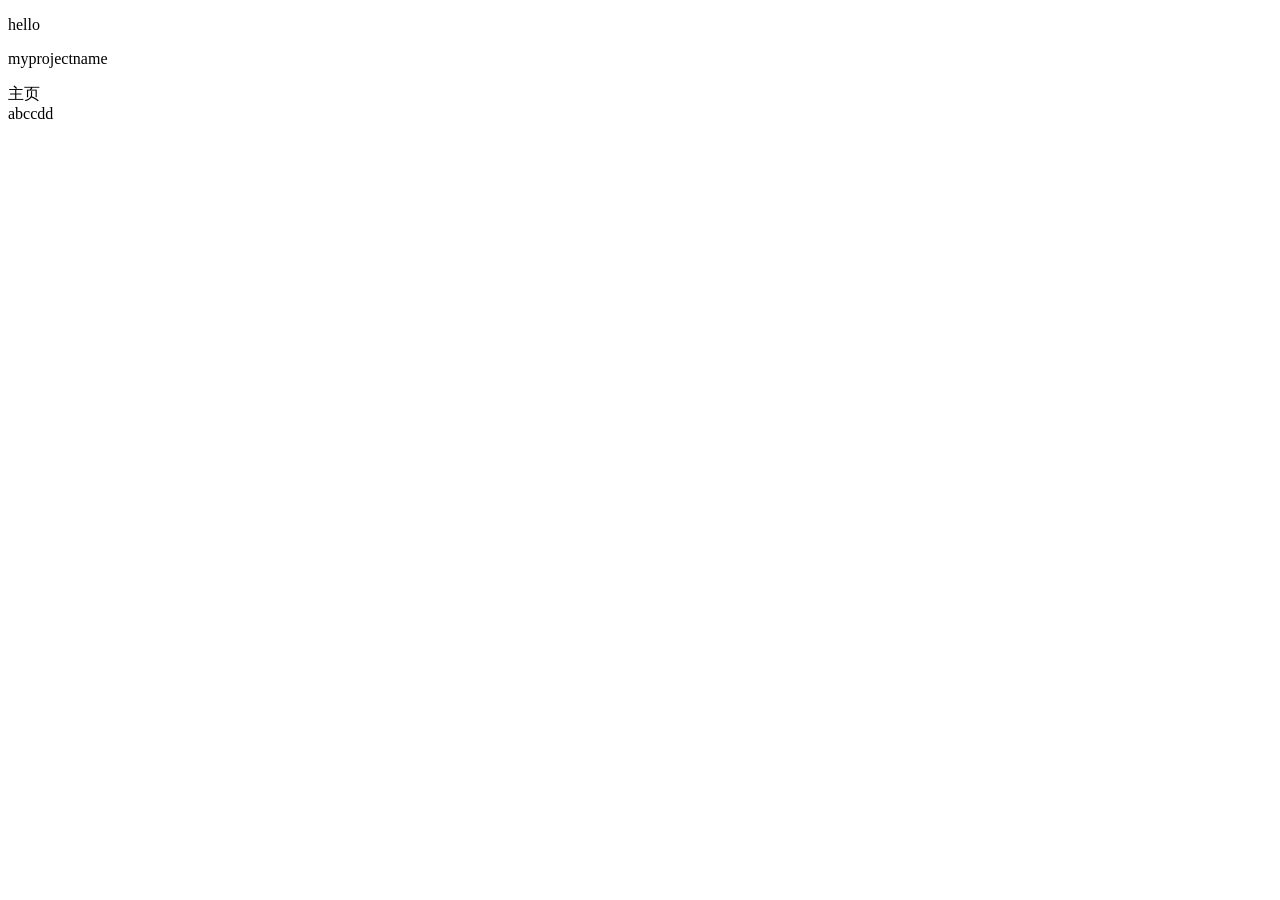
<file: src/main/resources/templates/pages/index.html>
<!DOCTYPE html>
<html xmlns:th="http://www.thymeleaf.org">
<html lang="en">
<head>
	<meta charset="UTF-8">
	<title>主页</title>
</head>
<body>
	<p>hello</p>
	<p th:text="${name}">myprojectname</p>
	<a th:href="@{/home/index}">主页</a>
	<div>abccdd</div>
	<!--<span th:text="'working web application'"></span>-->
</body>
</html>
</file>
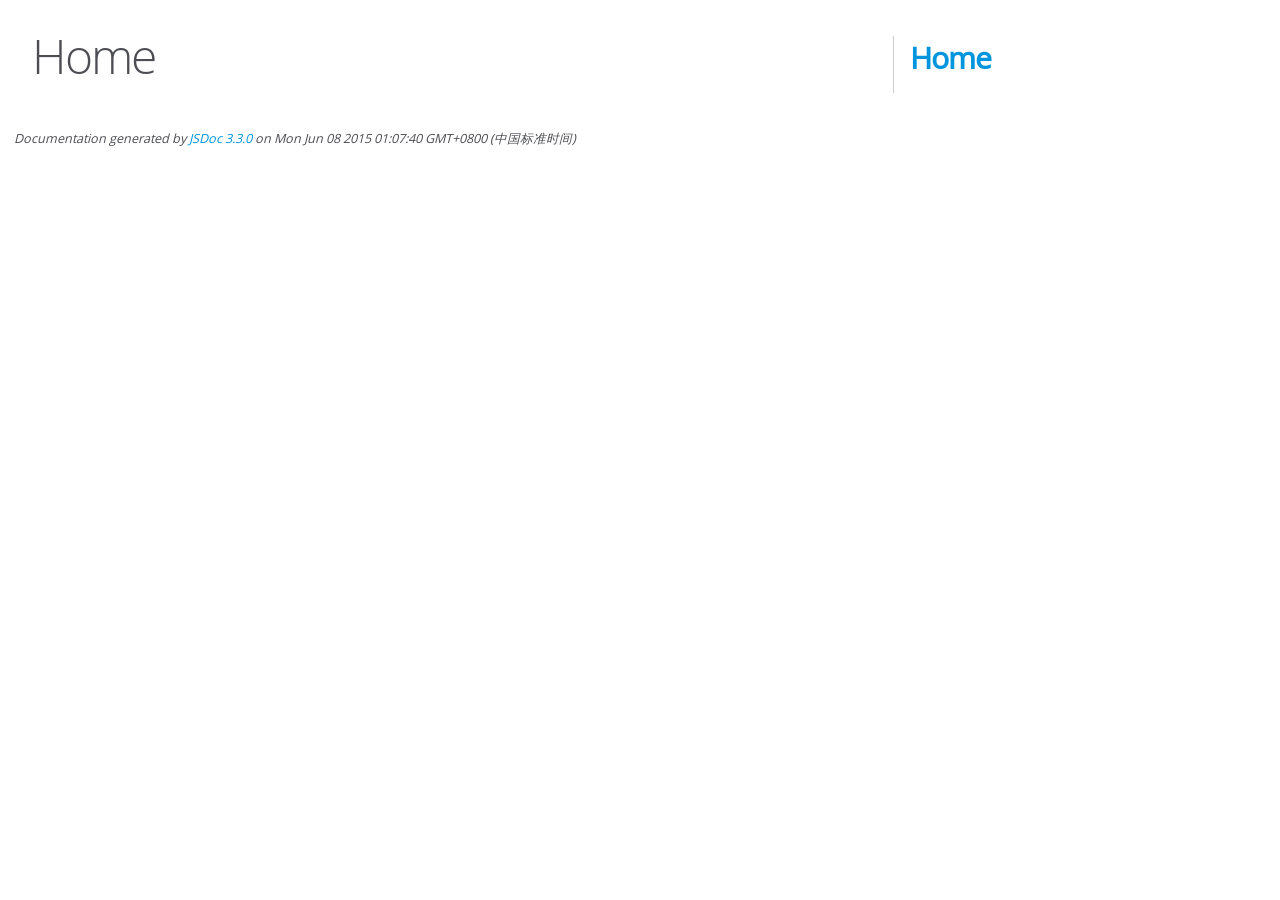
<file: src/main/resources/static/editormd/docs/index.html>
<!DOCTYPE html>
<html lang="en">
<head>
    <meta charset="utf-8">
    <title>JSDoc: Home</title>

    <script src="scripts/prettify/prettify.js"> </script>
    <script src="scripts/prettify/lang-css.js"> </script>
    <!--[if lt IE 9]>
      <script src="//html5shiv.googlecode.com/svn/trunk/html5.js"></script>
    <![endif]-->
    <link type="text/css" rel="stylesheet" href="styles/prettify-tomorrow.css">
    <link type="text/css" rel="stylesheet" href="styles/jsdoc-default.css">
</head>

<body>

<div id="main">

    <h1 class="page-title">Home</h1>

    



    


    <h3> </h3>










    









</div>

<nav>
    <h2><a href="index.html">Home</a></h2>
</nav>

<br class="clear">

<footer>
    Documentation generated by <a href="https://github.com/jsdoc3/jsdoc">JSDoc 3.3.0</a> on Mon Jun 08 2015 01:07:40 GMT+0800 (中国标准时间)
</footer>

<script> prettyPrint(); </script>
<script src="scripts/linenumber.js"> </script>
</body>
</html>
</file>
<file: src/main/resources/static/editormd/docs/styles/prettify-tomorrow.css>
/* Tomorrow Theme */
/* Original theme - https://github.com/chriskempson/tomorrow-theme */
/* Pretty printing styles. Used with prettify.js. */
/* SPAN elements with the classes below are added by prettyprint. */
/* plain text */
.pln {
  color: #4d4d4c; }

@media screen {
  /* string content */
  .str {
    color: #718c00; }

  /* a keyword */
  .kwd {
    color: #8959a8; }

  /* a comment */
  .com {
    color: #8e908c; }

  /* a type name */
  .typ {
    color: #4271ae; }

  /* a literal value */
  .lit {
    color: #f5871f; }

  /* punctuation */
  .pun {
    color: #4d4d4c; }

  /* lisp open bracket */
  .opn {
    color: #4d4d4c; }

  /* lisp close bracket */
  .clo {
    color: #4d4d4c; }

  /* a markup tag name */
  .tag {
    color: #c82829; }

  /* a markup attribute name */
  .atn {
    color: #f5871f; }

  /* a markup attribute value */
  .atv {
    color: #3e999f; }

  /* a declaration */
  .dec {
    color: #f5871f; }

  /* a variable name */
  .var {
    color: #c82829; }

  /* a function name */
  .fun {
    color: #4271ae; } }
/* Use higher contrast and text-weight for printable form. */
@media print, projection {
  .str {
    color: #060; }

  .kwd {
    color: #006;
    font-weight: bold; }

  .com {
    color: #600;
    font-style: italic; }

  .typ {
    color: #404;
    font-weight: bold; }

  .lit {
    color: #044; }

  .pun, .opn, .clo {
    color: #440; }

  .tag {
    color: #006;
    font-weight: bold; }

  .atn {
    color: #404; }

  .atv {
    color: #060; } }
/* Style */
/*
pre.prettyprint {
  background: white;
  font-family: Consolas, Monaco, 'Andale Mono', monospace;
  font-size: 12px;
  line-height: 1.5;
  border: 1px solid #ccc;
  padding: 10px; }
*/

/* Specify class=linenums on a pre to get line numbering */
ol.linenums {
  margin-top: 0;
  margin-bottom: 0; }

/* IE indents via margin-left */
li.L0,
li.L1,
li.L2,
li.L3,
li.L4,
li.L5,
li.L6,
li.L7,
li.L8,
li.L9 {
  /* */ }

/* Alternate shading for lines */
li.L1,
li.L3,
li.L5,
li.L7,
li.L9 {
  /* */ }
</file>
<file: src/main/resources/static/editormd/docs/styles/jsdoc-default.css>
@font-face {
    font-family: 'Open Sans';
    font-weight: normal;
    font-style: normal;
    src: url('../fonts/OpenSans-Regular-webfont.eot');
    src:
        local('Open Sans'),
        local('OpenSans'),
        url('../fonts/OpenSans-Regular-webfont.eot?#iefix') format('embedded-opentype'),
        url('../fonts/OpenSans-Regular-webfont.woff') format('woff'),
        url('../fonts/OpenSans-Regular-webfont.svg#open_sansregular') format('svg');
}

@font-face {
    font-family: 'Open Sans Light';
    font-weight: normal;
    font-style: normal;
    src: url('../fonts/OpenSans-Light-webfont.eot');
    src:
        local('Open Sans Light'),
        local('OpenSans Light'),
        url('../fonts/OpenSans-Light-webfont.eot?#iefix') format('embedded-opentype'),
        url('../fonts/OpenSans-Light-webfont.woff') format('woff'),
        url('../fonts/OpenSans-Light-webfont.svg#open_sanslight') format('svg');
}

html
{
    overflow: auto;
    background-color: #fff;
    font-size: 14px;
}

body
{
    font-family: 'Open Sans', sans-serif;
    line-height: 1.5;
    color: #4d4e53;
    background-color: white;
}

a, a:visited, a:active {
    color: #0095dd;
    text-decoration: none;
}

a:hover {
    text-decoration: underline;
}

header
{
    display: block;
    padding: 0px 4px;
}

tt, code, kbd, samp {
    font-family: Consolas, Monaco, 'Andale Mono', monospace;
}

.class-description {
    font-size: 130%;
    line-height: 140%;
    margin-bottom: 1em;
    margin-top: 1em;
}

.class-description:empty {
    margin: 0;
}

#main {
    float: left;
    width: 70%;
}

article dl {
    margin-bottom: 40px;
}

section
{
    display: block;
    background-color: #fff;
    padding: 12px 24px;
    border-bottom: 1px solid #ccc;
    margin-right: 30px;
}

.variation {
    display: none;
}

.signature-attributes {
    font-size: 60%;
    color: #aaa;
    font-style: italic;
    font-weight: lighter;
}

nav
{
    display: block;
    float: right;
    margin-top: 28px;
    width: 30%;
    box-sizing: border-box;
    border-left: 1px solid #ccc;
    padding-left: 16px;
}

nav ul {
    font-family: 'Lucida Grande', 'Lucida Sans Unicode', arial, sans-serif;
    font-size: 100%;
    line-height: 17px;
    padding: 0;
    margin: 0;
    list-style-type: none;
}

nav ul a, nav ul a:visited, nav ul a:active {
    font-family: Consolas, Monaco, 'Andale Mono', monospace;
    line-height: 18px;
    color: #4D4E53;
}

nav h3 {
    margin-top: 12px;
}

nav li {
    margin-top: 6px;
}

footer {
    display: block;
    padding: 6px;
    margin-top: 12px;
    font-style: italic;
    font-size: 90%;
}

h1, h2, h3, h4 {
    font-weight: 200;
    margin: 0;
}

h1
{
    font-family: 'Open Sans Light', sans-serif;
    font-size: 48px;
    letter-spacing: -2px;
    margin: 12px 24px 20px;
}

h2, h3
{
    font-size: 30px;
    font-weight: 700;
    letter-spacing: -1px;
    margin-bottom: 12px;
}

h4
{
    font-size: 18px;
    letter-spacing: -0.33px;
    margin-bottom: 12px;
    color: #4d4e53;
}

h5, .container-overview .subsection-title
{
    font-size: 120%;
    font-weight: bold;
    letter-spacing: -0.01em;
    margin: 8px 0 3px 0;
}

h6
{
    font-size: 100%;
    letter-spacing: -0.01em;
    margin: 6px 0 3px 0;
    font-style: italic;
}

.ancestors { color: #999; }
.ancestors a
{
    color: #999 !important;
    text-decoration: none;
}

.clear
{
    clear: both;
}

.important
{
    font-weight: bold;
    color: #950B02;
}

.yes-def {
    text-indent: -1000px;
}

.type-signature {
    color: #aaa;
}

.name, .signature {
    font-family: Consolas, Monaco, 'Andale Mono', monospace;
}

.details { margin-top: 14px; border-left: 2px solid #DDD; }
.details dt { width: 120px; float: left; padding-left: 10px;  padding-top: 6px; }
.details dd { margin-left: 70px; }
.details ul { margin: 0; }
.details ul { list-style-type: none; }
.details li { margin-left: 30px; padding-top: 6px; }
.details pre.prettyprint { margin: 0 }
.details .object-value { padding-top: 0; }

.description {
    margin-bottom: 1em;
    margin-top: 1em;
}

.code-caption
{
    font-style: italic;
    font-size: 107%;
    margin: 0;
}

.prettyprint
{
    border: 1px solid #ddd;
    width: 80%;
    overflow: auto;
}

.prettyprint.source {
    width: inherit;
}

.prettyprint code
{
    font-size: 100%;
    line-height: 18px;
    display: block;
    padding: 4px 12px;
    margin: 0;
    background-color: #fff;
    color: #4D4E53;
}

.prettyprint code span.line
{
  display: inline-block;
}

.prettyprint.linenums
{
  padding-left: 70px;
  -webkit-user-select: none;
  -moz-user-select: none;
  -ms-user-select: none;
  user-select: none;
}

.prettyprint.linenums ol
{
  padding-left: 0;
}

.prettyprint.linenums li
{
  border-left: 3px #ddd solid;
}

.prettyprint.linenums li.selected,
.prettyprint.linenums li.selected *
{
  background-color: lightyellow;
}

.prettyprint.linenums li *
{
  -webkit-user-select: text;
  -moz-user-select: text;
  -ms-user-select: text;
  user-select: text;
}

.params, .props
{
    border-spacing: 0;
    border: 0;
    border-collapse: collapse;
}

.params .name, .props .name, .name code {
    color: #4D4E53;
    font-family: Consolas, Monaco, 'Andale Mono', monospace;
    font-size: 100%;
}

.params td, .params th, .props td, .props th
{
    border: 1px solid #ddd;
    margin: 0px;
    text-align: left;
    vertical-align: top;
    padding: 4px 6px;
    display: table-cell;
}

.params thead tr, .props thead tr
{
    background-color: #ddd;
    font-weight: bold;
}

.params .params thead tr, .props .props thead tr
{
    background-color: #fff;
    font-weight: bold;
}

.params th, .props th { border-right: 1px solid #aaa; }
.params thead .last, .props thead .last { border-right: 1px solid #ddd; }

.params td.description > p:first-child,
.props td.description > p:first-child
{
    margin-top: 0;
    padding-top: 0;
}

.params td.description > p:last-child,
.props td.description > p:last-child
{
    margin-bottom: 0;
    padding-bottom: 0;
}

.disabled {
    color: #454545;
}
</file>
